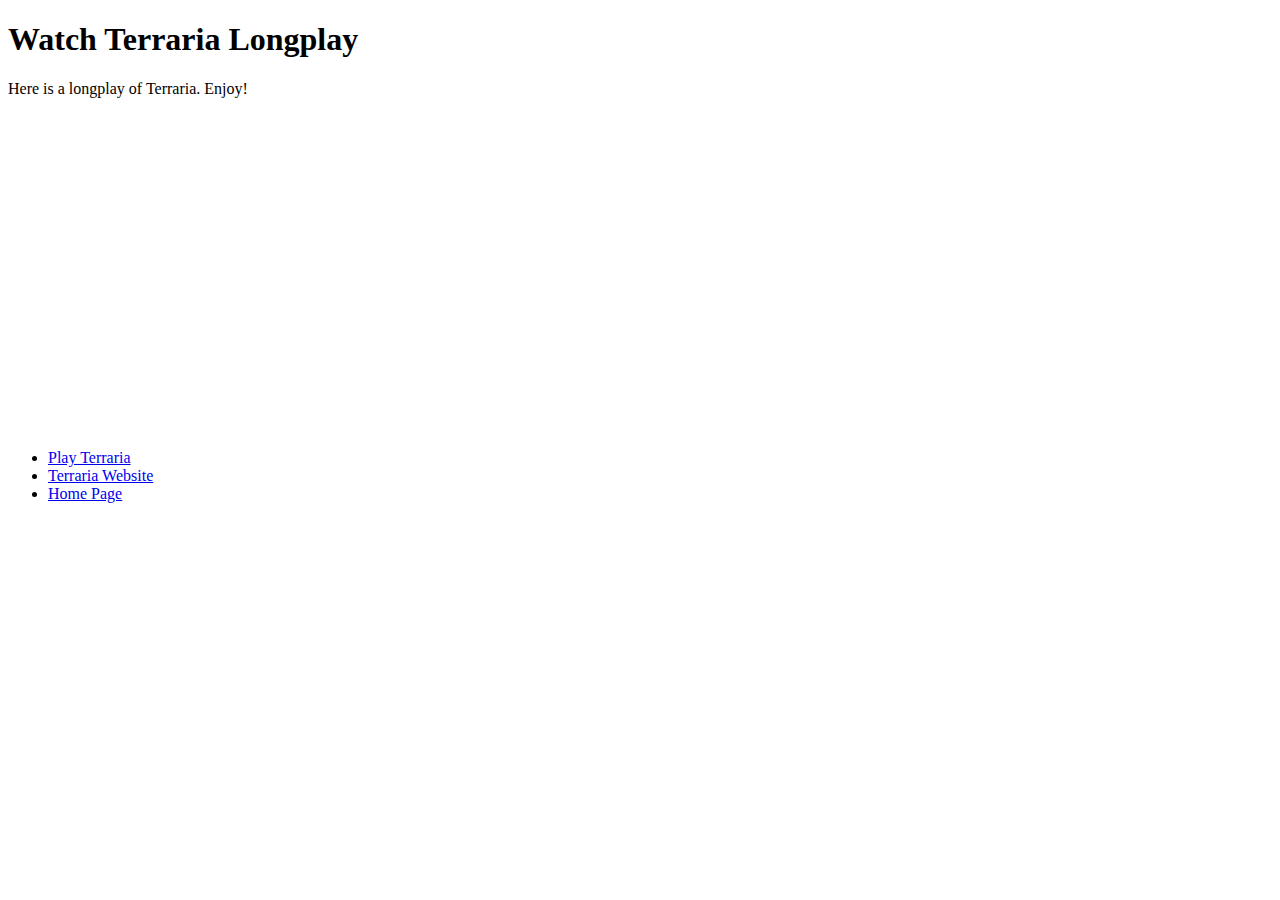
<file: longplay.html>
<!DOCTYPE html>
<html lang="en">
<head>
    <meta charset="UTF-8">
    <meta name="viewport" content="width=device-width, initial-scale=1.0">
    <title>Longplay Page</title>
</head>
<body>
    <h1>Watch Terraria Longplay</h1>
    <p>Here is a longplay of Terraria. Enjoy!</p>
    <iframe width="560" height="315" src="https://www.youtube-nocookie.com/embed/bJlAb4Fe2bg?si=wX9ZAj2-4pGVTEO4" title="YouTube video player" frameborder="0" allow="accelerometer; autoplay; clipboard-write; encrypted-media; gyroscope; picture-in-picture; web-share" referrerpolicy="strict-origin-when-cross-origin" allowfullscreen></iframe>
    <footer>
        <nav>
            <ul>
                <li><a href="play.html">Play Terraria</a></li>
                <li><a href="https://terraria.org">Terraria Website</a></li>
                <li><a href="index.html">Home Page</a></li>
            </ul>
        </nav>
    </footer>
</body>
</html>
</file>
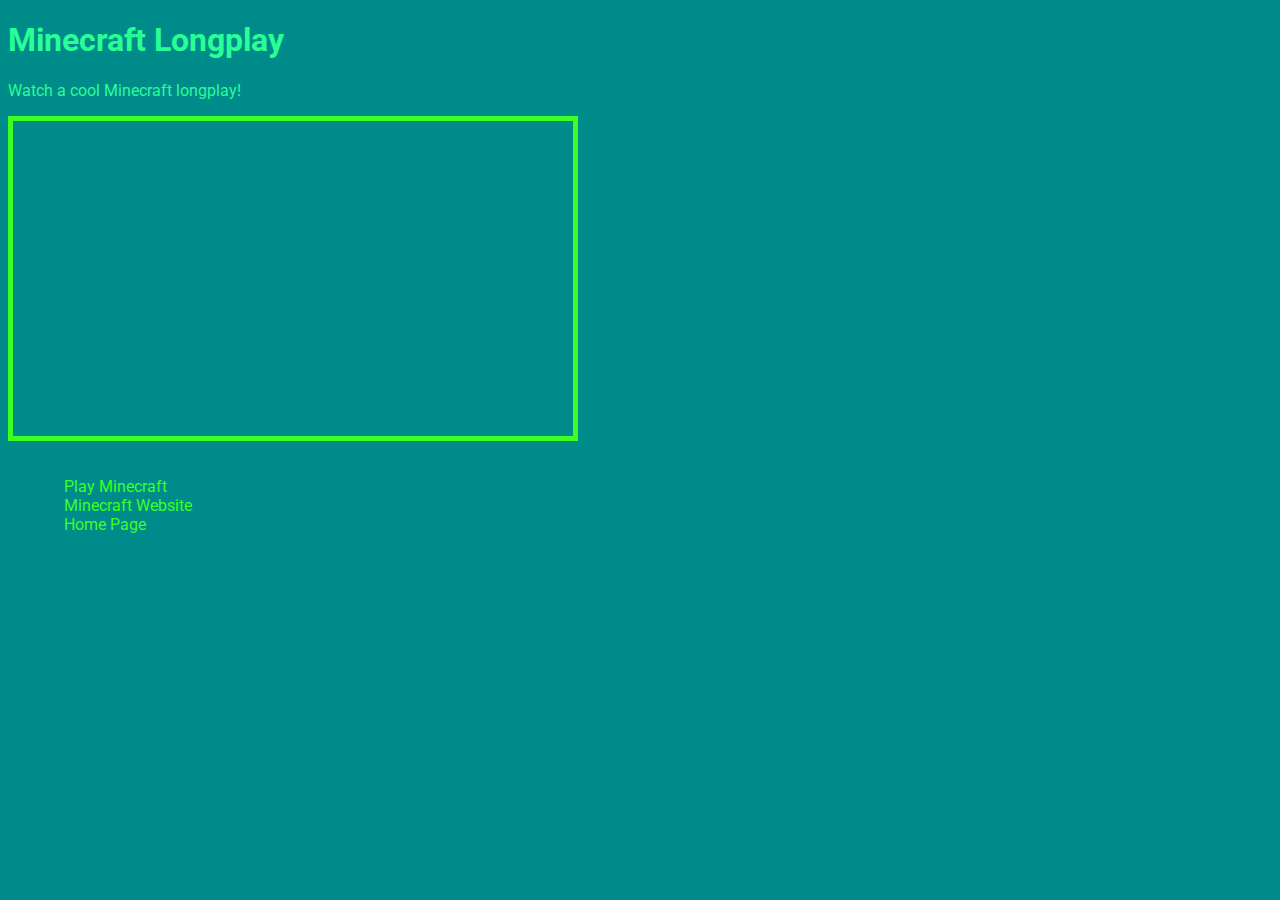
<file: mincecraft-longplay.html>
<!DOCTYPE html>
<html lang="en">
<head>
    <meta charset="UTF-8">
    <meta name="viewport" content="width=device-width, initial-scale=1.0">
    <title>Minecraft Longplay</title>
    <link rel="stylesheet" href="styles.css">
</head>
<body>
    <header>
        <h1>Minecraft Longplay</h1>
    </header>
    <main>
        <p>Watch a cool Minecraft longplay!</p>
        <iframe width="560" height="315" src="https://www.youtube-nocookie.com/embed/mxHIFijxTZY?si=vg9j6q2C2coiKJLG" title="YouTube video player" frameborder="0" allow="accelerometer; autoplay; clipboard-write; encrypted-media; gyroscope; picture-in-picture; web-share" referrerpolicy="strict-origin-when-cross-origin" allowfullscreen></iframe>
    </main>
    <footer>
        <nav>
            <ul>
                <li><a href="play.html">Play Minecraft</a></li>
                <li><a href="https://minecraft.net">Minecraft Website</a></li>
                <li><a href="index.html">Home Page</a></li>
            </ul>
        </nav>
    </footer>
</body>
</html>
</file>
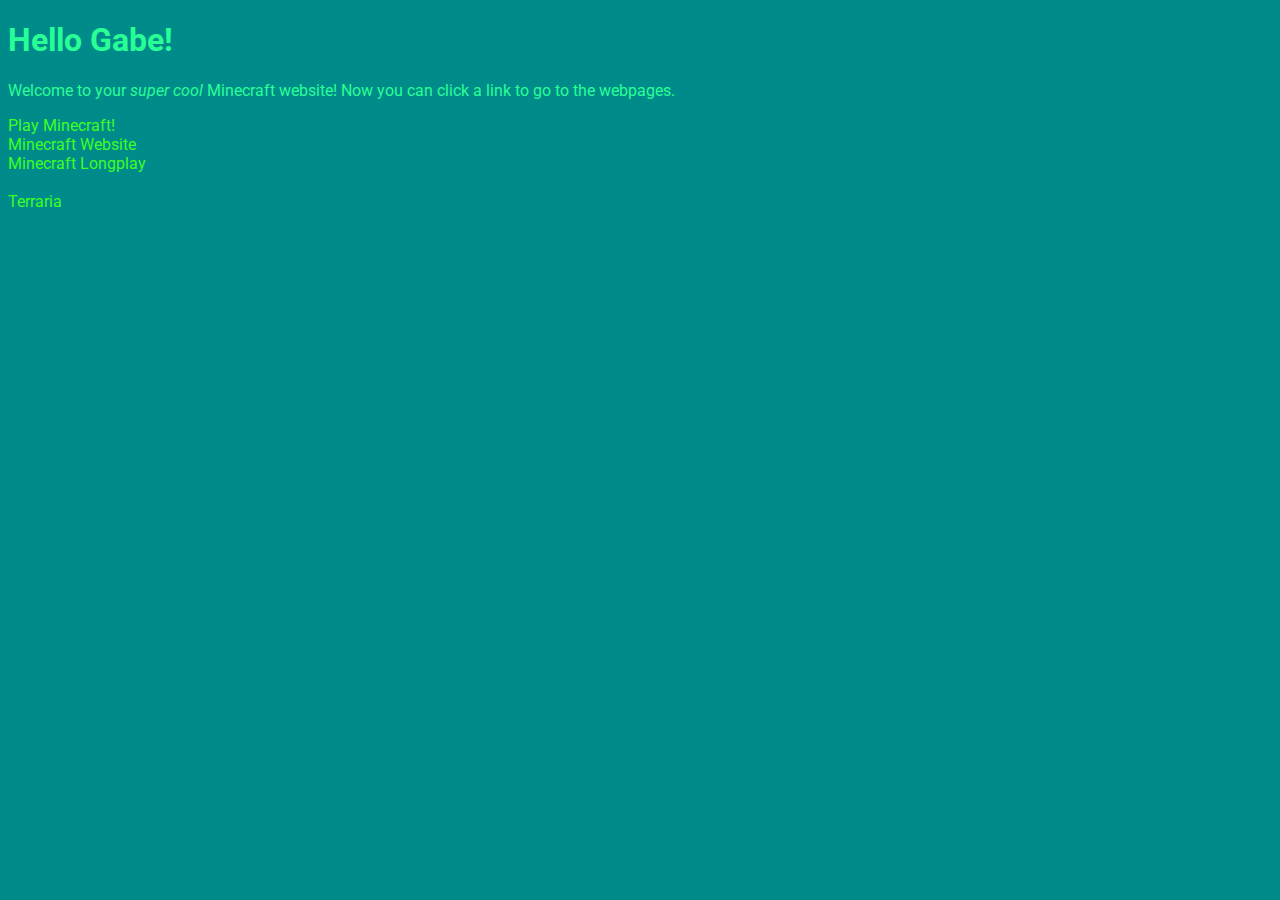
<file: mincecraft.html>
<!DOCTYPE html>
<html lang="en">
<head>
    <meta charset="UTF-8">
    <meta name="viewport" content="width=device-width, initial-scale=1.0">
    <title>Minecraft</title>
    <link rel="stylesheet" href="styles.css">
</head>
<body>
    <main>
        <h1>Hello Gabe!</h1>
        <p>Welcome to your <em>super cool</em> Minecraft website! Now you can click a link to go to the webpages.</p>
    </main>
    
        <a href="eagle.html">Play Minecraft!</a> <br>
        <a href="https://minecraft.net">Minecraft Website</a> <br>
        <a href="mincecraft-longplay.html">Minecraft Longplay</a> <br> <br>
        <a href="terraria.html">Terraria</a>
</body>
</html>
</file>
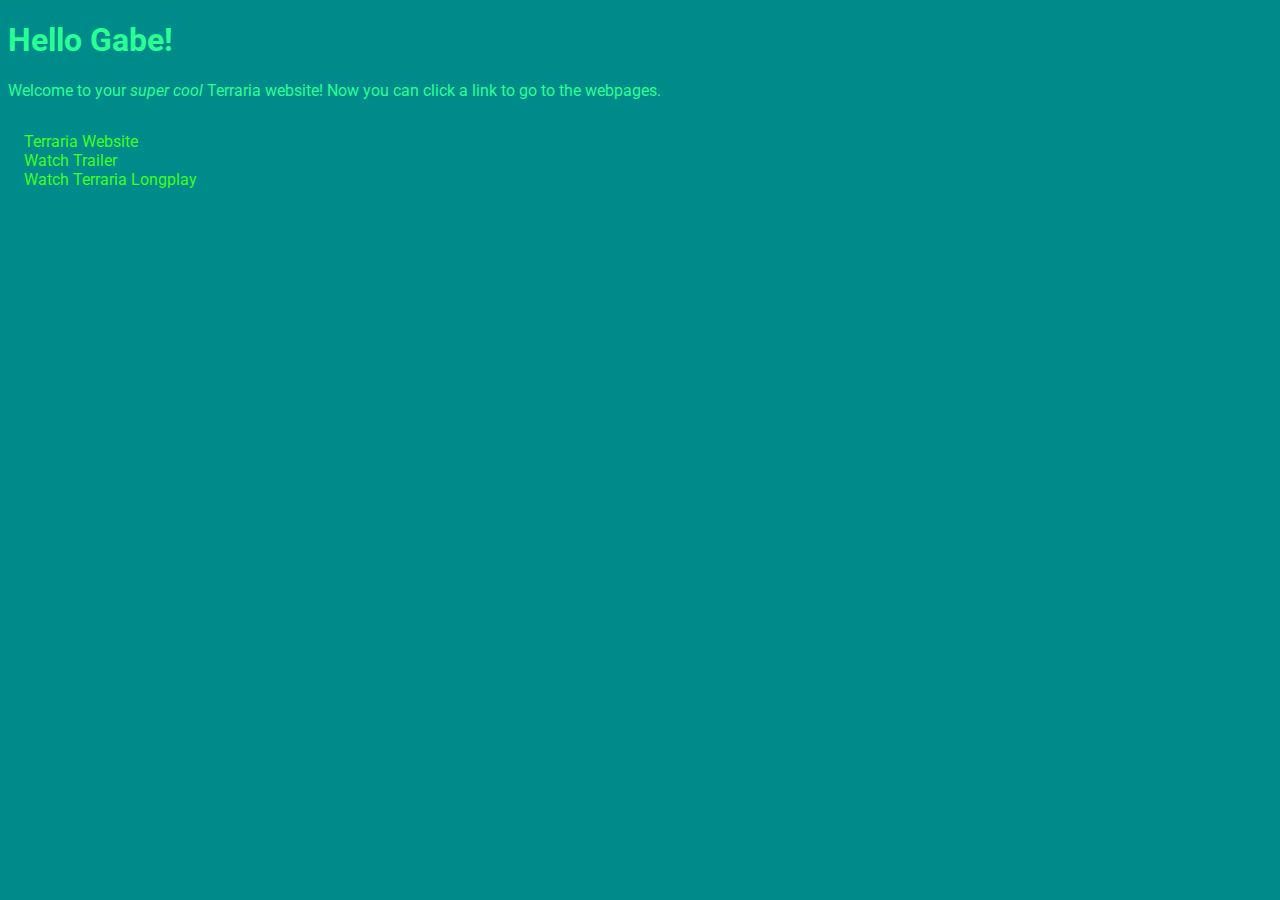
<file: terraria.html>
<!DOCTYPE html>
<html lang="en">
<head>
    <meta charset="UTF-8">
    <meta name="viewport" content="width=device-width, initial-scale=1.0">
    <title>Gabe's Terraria Website</title>
    <link rel="stylesheet" href="styles.css">
</head>
<body>
    <main>
        <h1>Hello Gabe!</h1>
        <p>Welcome to your <em>super cool</em> Terraria website! Now you can click a link to go to the webpages.</p>
    </main>
    <footer>
        <nav>
                <a href="https://terraria.org">Terraria Website</a> <br>
                <a href="trailer.html">Watch Trailer</a> <br>
                <a href="longplay.html">Watch Terraria Longplay</a>
        </nav>
    </footer>
</body>
</html>
</file>
<file: styles.css>
@import url('https://fonts.googleapis.com/css2?family=Roboto&display=swap');

* {
    font-family: 'Roboto', sans-serif;
}

body {
    background-color: darkcyan;
    color: rgb(40, 255, 148)
}

li {
    list-style-type: none;
}

a {
    color: rgb(60, 255, 34);
    text-decoration: none;
}

iframe {
    border: thick solid rgb(60, 255, 34);
}

img {
    outline: 0.17em dashed #11ffb8;
      display: block;
      margin-left: auto;
      margin-right: auto;
      width: 30em;
      padding: 1em;
  }
  

  nav {
    padding: 1em;
  }
</file>
